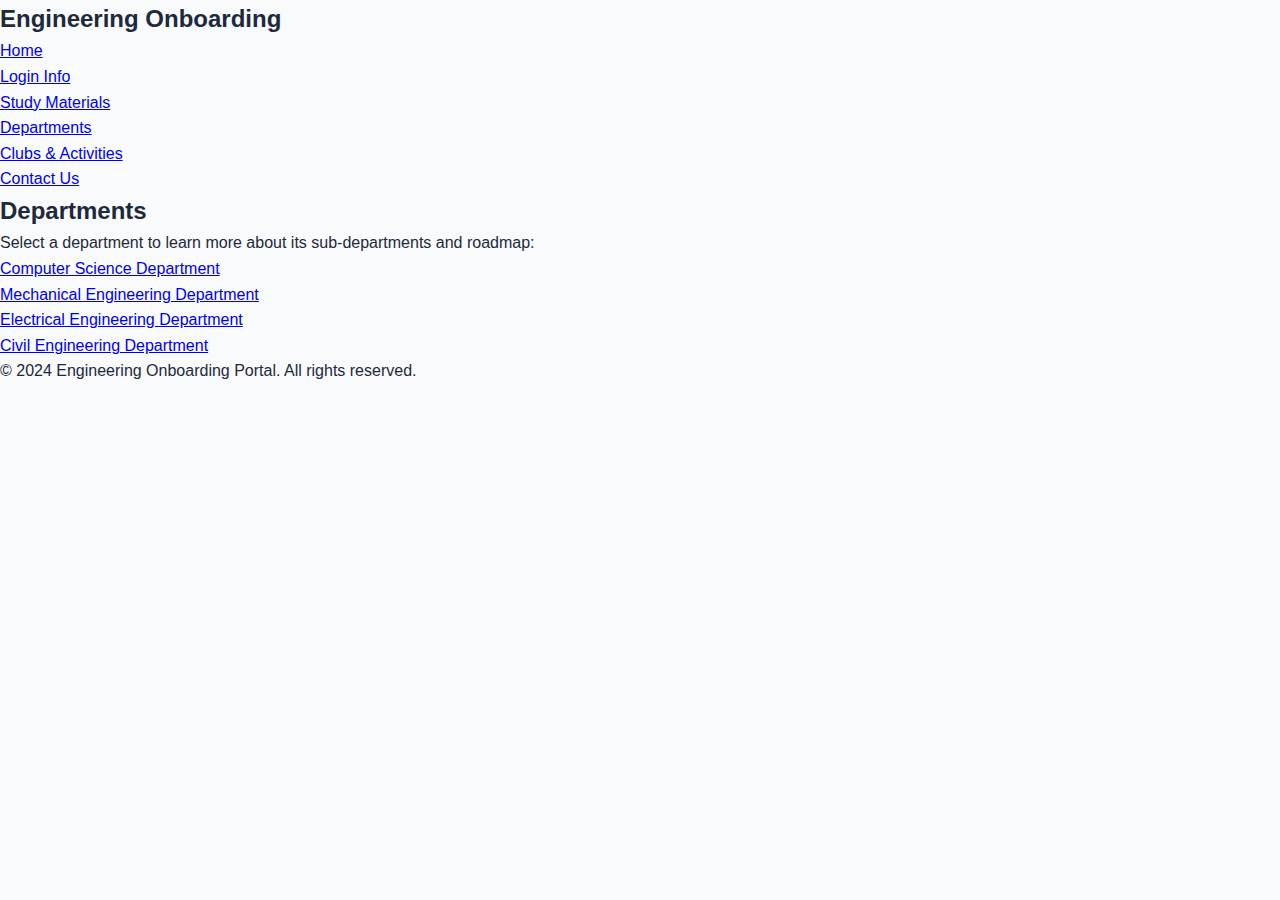
<file: departments.html>
<!DOCTYPE html>
<html lang="en">
<head>
    <meta charset="UTF-8">
    <meta name="viewport" content="width=device-width, initial-scale=1.0">
    <title>Student Onboarding Portal - Departments</title>
    <link rel="stylesheet" href="styles.css">
</head>
<body>
    <header>
        <div class="logo">Engineering Onboarding</div>
        <nav>
            <ul>
                <li><a href="index.html">Home</a></li>
                <li><a href="login.html">Login Info</a></li>
                <li><a href="materials.html">Study Materials</a></li>
                <li><a href="departments.html">Departments</a></li>
                <li><a href="clubs.html">Clubs & Activities</a></li>
                <li><a href="contact.html">Contact Us</a></li>
            </ul>
        </nav>
    </header>

    <!-- Departments Section -->
    <section class="content">
        <h2>Departments</h2>
        <p>Select a department to learn more about its sub-departments and roadmap:</p>
        <ul>
            <li><a href="cs.html">Computer Science Department</a></li>
            <li><a href="mech.html">Mechanical Engineering Department</a></li>
            <li><a href="elec.html">Electrical Engineering Department</a></li>
            <li><a href="civil.html">Civil Engineering Department</a></li>
        </ul>
    </section>

    <!-- Footer -->
    <footer>
        <p>&copy; 2024 Engineering Onboarding Portal. All rights reserved.</p>
    </footer>
</body>
</html>
</file>
<file: styles.css>
/* =============== BASE & UTILITIES =============== */
:root {
    --primary-color: #2563eb;
    --secondary-color: #3b82f6;
    --accent-color: #f59e0b;
    --text-dark: #1e293b;
    --text-light: #64748b;
    --background-light: #f8fafc;
    --border-color: #e2e8f0;
    --success-color: #22c55e;
    --error-color: #ef4444;
    --section-padding: 4rem;
    --card-padding: 1.5rem;
    --border-radius: 0.5rem;
}

* {
    margin: 0;
    padding: 0;
    box-sizing: border-box;
}

body {
    font-family: 'Poppins', sans-serif;
    line-height: 1.6;
    color: var(--text-dark);
    background-color: var(--background-light);
}

.container {
    max-width: 1200px;
    margin: 0 auto;
    padding: 0 2rem;
}

.nav-list {
    display: flex;
    gap: 2rem;
    list-style: none;
}

.nav-link {
    text-decoration: none;
    color: var(--text-light);
    transition: color 0.3s ease;
}

.nav-link:hover, .nav-link.active {
    color: var(--primary-color);
}

.dropdown-content {
    display: none;
    position: absolute;
    background: white;
    box-shadow: 0 4px 6px rgba(0, 0, 0, 0.1);
    border-radius: 8px;
    padding: 0.5rem 0;
    min-width: 200px;
    z-index: 1000;
}

.dropdown-content a {
    display: block;
    padding: 0.75rem 1.5rem;
    color: var(--text-dark);
    text-decoration: none;
    transition: all 0.2s ease;
}

.dropdown-content a:hover {
    background: var(--background-light);
    color: var(--primary-color);
    padding-left: 1.75rem;
}

.dropdown:hover .dropdown-content {
    display: block;
}
/* =============== COMPONENTS =============== */
.card {
    background: white;
    border-radius: var(--border-radius);
    padding: var(--card-padding);
    box-shadow: 0 2px 15px rgba(0, 0, 0, 0.1);
    transition: transform 0.3s ease;
}

.card:hover {
    transform: translateY(-5px);
}

.btn {
    padding: 0.5rem 1rem;
    border-radius: 0.5rem;
    font-weight: 500;
    transition: all 0.3s ease;
}

.btn.secondary {
    background: transparent;
    border: 2px solid var(--primary-color);
    color: var(--primary-color);
}

.btn.secondary:hover {
    background: var(--primary-color);
    color: white;
}

/* =============== HEADER & NAVIGATION =============== */
.main-header {
    background: white;
    box-shadow: 0 2px 10px rgba(0, 0, 0, 0.1);
    position: sticky;
    top: 0;
    z-index: 1000;
    padding: 1rem 0;
}

.header-content {
    display: flex;
    justify-content: space-between;
    align-items: center;
}

.logo {
    display: flex;
    align-items: center;
    gap: 0.75rem;
    font-size: 1.5rem;
    font-weight: 600;
}

.logo img {
    width: 40px;
    height: auto;
}

.nav-list {
    display: flex;
    gap: 2rem;
    list-style: none;
}

.nav-link {
    text-decoration: none;
    color: var(--text-light);
    transition: color 0.3s ease;
}

.nav-link:hover, .nav-link.active {
    color: var(--primary-color);
}

.dropdown-content {
    display: none;
    position: absolute;
    background: white;
    box-shadow: 0 4px 6px rgba(0, 0, 0, 0.1);
    border-radius: 8px;
    padding: 0.5rem 0;
    min-width: 200px;
    z-index: 1000;
}

.dropdown:hover .dropdown-content {
    display: block;
}

/* =============== MAIN CONTENT =============== */
.roadmap-header {
    text-align: center;
    padding: var(--section-padding) 0;
    background: linear-gradient(135deg, #f8fafc 0%, #e2e8f0 100%);
}

.stats-grid {
    display: grid;
    grid-template-columns: repeat(auto-fit, minmax(200px, 1fr));
    gap: 2rem;
    margin: 2rem 0;
}

.comparison-grid {
    display: grid;
    grid-template-columns: repeat(auto-fit, minmax(300px, 1fr));
    gap: 2rem;
    margin: 2rem 0;
}

.pros-cons {
    display: grid;
    gap: 1rem;
    margin: 1rem 0;
}

.data-table {
    width: 100%;
    border-collapse: collapse;
    margin: 1rem 0;
}

.data-table th,
.data-table td {
    padding: 1rem;
    text-align: left;
    border-bottom: 1px solid var(--border-color);
}

.data-table th {
    background-color: var(--primary-color);
    color: white;
}

.resource-grid {
    display: grid;
    grid-template-columns: repeat(auto-fit, minmax(250px, 1fr));
    gap: 2rem;
    margin: 2rem 0;
}

/* =============== ACCORDION =============== */
.accordion {
    border: 2px solid var(--border-color);
    border-radius: var(--border-radius);
    margin: 1rem 0;
}

.accordion-header {
    padding: 1rem;
    background: var(--background-light);
    cursor: pointer;
    display: flex;
    justify-content: space-between;
    align-items: center;
    transition: background-color 0.3s ease;
}

.accordion-content {
    padding: 0 1rem;
    max-height: 0;
    overflow: hidden;
    transition: max-height 0.3s ease-out;
}

.accordion.active .accordion-content {
    max-height: 500px;
    padding: 1rem;
}

/* =============== FOOTER =============== */
.main-footer {
    background: white;
    padding: 2rem 0;
    margin-top: 4rem;
    border-top: 1px solid var(--border-color);
}

.footer-content {
    display: grid;
    grid-template-columns: repeat(3, 1fr);
    gap: 2rem;
}

.footer-section h3 {
    margin-bottom: 1rem;
}

.footer-section p, .footer-section a {
    color: var(--text-light);
    text-decoration: none;
}

.footer-section a:hover {
    color: var(--primary-color);
}

.footer-bottom {
    text-align: center;
    margin-top: 2rem;
    padding-top: 1rem;
    border-top: 1px solid var(--border-color);
}

/* =============== RESPONSIVE DESIGN =============== */
@media (max-width: 768px) {
    :root {
        --section-padding: 2rem;
        --card-padding: 1rem;
    }

    .header-content {
        flex-direction: column;
        gap: 1rem;
    }

    .footer-content {
        grid-template-columns: 1fr;
    }

    .comparison-grid,
    .resource-grid,
    .stats-grid {
        grid-template-columns: 1fr;
    }
}
/* Specialization Styles */
.stream-specializations {
    margin: 1.5rem 0;
    padding: 1.5rem;
    background: var(--background-light);
    border-radius: var(--border-radius);
}

.specialization-grid {
    display: grid;
    grid-template-columns: repeat(auto-fit, minmax(250px, 1fr));
    gap: 1.5rem;
    margin-top: 1rem;
}

.specialization-card {
    padding: 1rem;
    border-left: 3px solid var(--primary-color);
    background: white;
    border-radius: 8px;
    box-shadow: 0 2px 6px rgba(0,0,0,0.1);
}

.specialization-card h5 {
    color: var(--primary-color);
    margin-bottom: 0.5rem;
}
</file>
